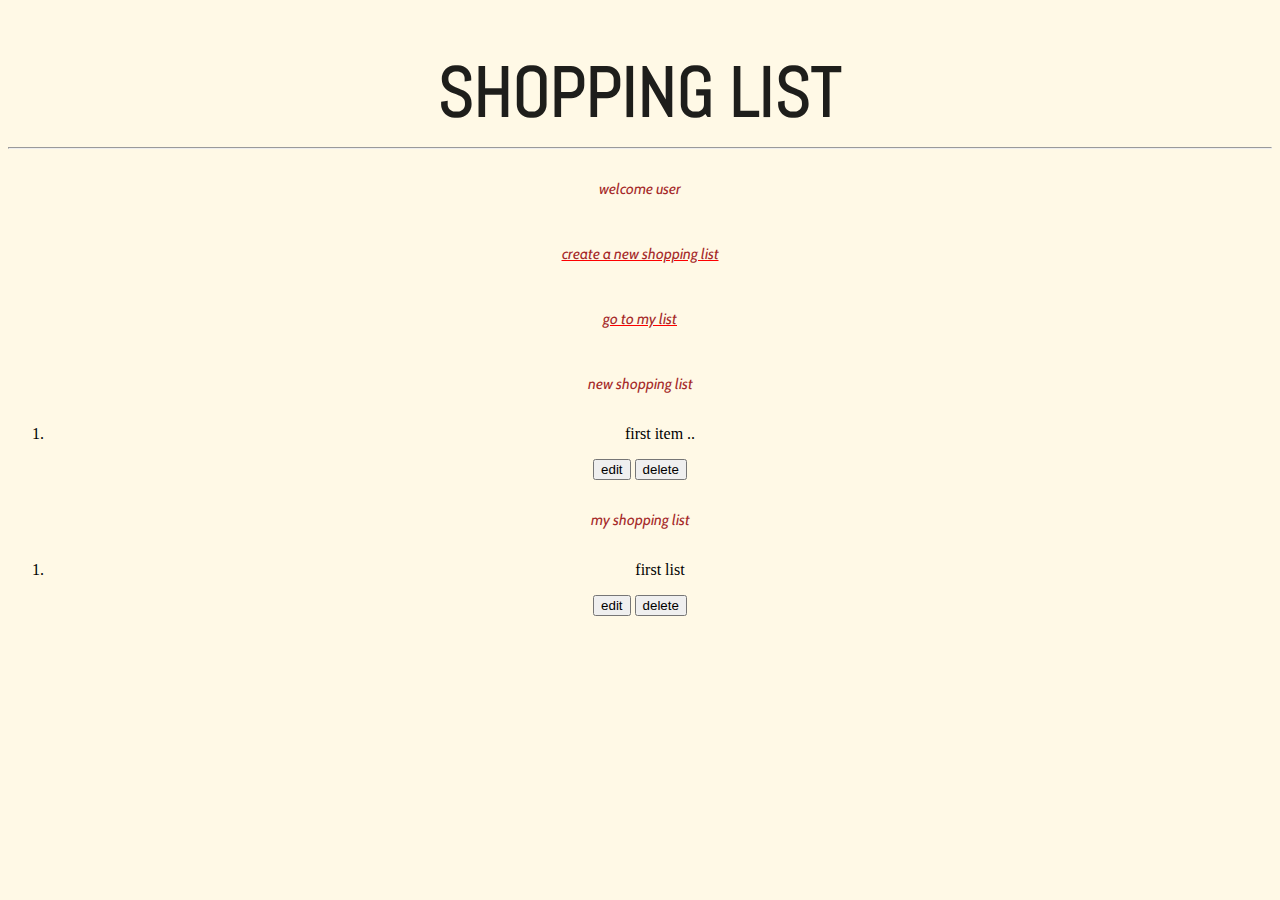
<file: Design/home.html>
<!DOCTYPEhtml>
<html>
    <head>
        <title>home ground</title>
        <meta charset="utf-8">
        <meta http-equiv="X-UA-Compatible" content="IE=edge">
        <meta name="viewport" content="width = device-width,initial-scale = 1.0">
        <link rel="stylesheet" href="style.css">
        <link href="https://fonts.googleapis.com/css?family=Abel" rel="stylesheet">
        <link href="https://fonts.googleapis.com/css?family=Cabin" rel="stylesheet">
    </head>
    <body>
        <h1 >SHOPPING LIST</h1>
        <!-- don't forget to add an icon where the user avartar /picture will be displayed -->
        <hr>
        <p>welcome user</p>
        <!-- use js or flask to enable it to obtain the username above -->
        <a href ="#"><p>create a new shopping list</p></a>
        <a href="#"><p>go to my list</p></a>
        <!-- <class newshoppinglist> -->
        <p>new shopping list</p>
        <!-- i want to link this with"create a new shopping list -->
        <ol>
            <li>
                first item ..
            </li>
        </ol>
        <input type="button" value="edit">
        <input type="button" value="delete">
        <!-- </class> -->
        <!-- review the class thingy -->

        <p>my shopping list</p>
        <!-- the above is linked to the "go to my list" -->
        <ol>
            <li> first list </li>
        </ol>
        <input type="button" value="edit">
        <input type="button" value="delete">
    </body>
</html>
</file>
<file: Design/style.css>
body {text-align: center;
    background-color: rgba(255, 247, 220, 0.712);
}

h1{font-family: 'Abel', sans-serif;
    font-size: 70px;
    margin-bottom: 10px;
    /* line-height: 120px; */
    /* text-shadow: 5px 4px; */
    color: rgba(0, 0, 0, 0.884);

}

a:link{color: red;text-decoration: underline;}
a:visited{color: blue;text-decoration: none;}
a:hover{color: rebeccapurple ;text-decoration: underline;}
a:active{color: greenyellow ;text-decoration: none;}

.container{background-color:rgba(133, 125, 125, 0.521);
    width: 300px;
    /* border: 10px whitesmoke; */
    padding: 20px;
    margin: 10px;
    align-content: center;
    position: absolute;
    top: 50%;
    left: 50%;
    transform: translate(-50%,-50%);

    /* style label and inputs separetly  */
    

          

}
.newshoppinglist{

    /* add stuff */
}

p{font-family:'cabin',Arial, Helvetica, sans-serif;
    font-style: oblique;
    font-size: 15px;
    line-height:50px;
    color: brown;
    /* text-shadow: 2px 2px ; */
}

.image{ background-image: url(#.jpg);
    /* add a background  image */
    background-repeat: repeat-x;
    /* this repeats the image horizontally,repeat-y is for vertical */
}
/* id are good for one element */
/* classes are better used for containers */

#heads{ font: oleo script;
    color: purple;
    text-shadow:2px 2px 1px black, 0px 0px 30px whitesmoke, 0px 0px 20px blueviolet;
    letter-spacing: 3px;
     
}
</file>
